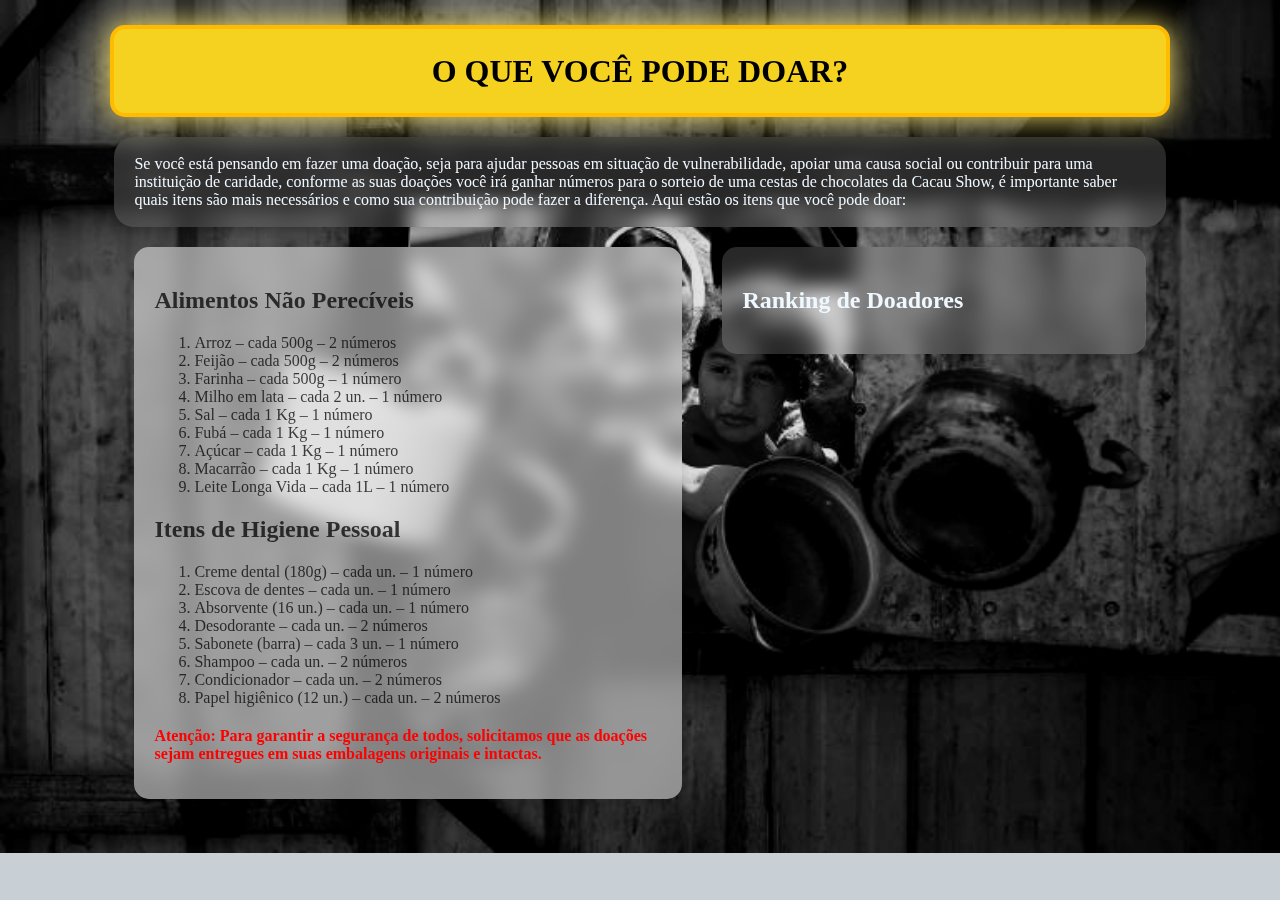
<file: ScriptHTML/ajudar.html>
<!DOCTYPE html>
<html lang="en">

<head>
    <meta charset="UTF-8">
    <meta name="viewport" content="width=device-width, initial-scale=1.0">
    <title>O QUE DOAR ?</title>
    <link rel="stylesheet" href="../ScriptCSS/ajudar.css">
    <script src="../ScriptJS/ranking.js"></script>
</head>

<body>

    <header>
        <h1>O QUE VOCÊ PODE DOAR?</h1>
    </header>

    <div id="texto-explicacao">
        <p>Se você está pensando em fazer uma doação, seja para ajudar pessoas em situação de vulnerabilidade, apoiar
            uma causa social ou contribuir para uma instituição de caridade, conforme as suas doações você irá ganhar
            números para o sorteio de uma cestas de chocolates da Cacau Show, é importante saber quais itens são mais
            necessários e como sua contribuição pode fazer a diferença. Aqui estão os itens que você
            pode doar:</p>
    </div>

    <div id="tabelas">
        <div id="produtos">
            <div class="tabela1">
                <h2>Alimentos Não Perecíveis</h2>
                <ol>
                    <li>Arroz – cada 500g – 2 números</li>
                    <li>Feijão – cada 500g – 2 números</li>
                    <li>Farinha – cada 500g – 1 número</li>
                    <li>Milho em lata – cada 2 un. – 1 número</li>
                    <li>Sal – cada 1 Kg – 1 número</li>
                    <li>Fubá – cada 1 Kg – 1 número</li>
                    <li>Açúcar – cada 1 Kg – 1 número</li>
                    <li>Macarrão – cada 1 Kg – 1 número</li>
                    <li>Leite Longa Vida – cada 1L – 1 número</li>
                </ol>
            </div>

            <div class="tabela">
                <h2>Itens de Higiene Pessoal</h2>
                <ol>
                    <li>Creme dental (180g) – cada un. – 1 número</li>
                    <li>Escova de dentes – cada un. – 1 número</li>
                    <li>Absorvente (16 un.) – cada un. – 1 número</li>
                    <li>Desodorante – cada un. – 2 números</li>
                    <li>Sabonete (barra) – cada 3 un. – 1 número</li>
                    <li>Shampoo – cada un. – 2 números</li>
                    <li>Condicionador – cada un. – 2 números</li>
                    <li>Papel higiênico (12 un.) – cada un. – 2 números</li>
                </ol>
            </div>
            <p style="margin-top: 20px; font-weight: bold; color: red;">
                Atenção: Para garantir a segurança de todos, solicitamos que as doações sejam entregues em suas
                embalagens originais e intactas.
            </p>
        </div>
        
        <div id="quantia-valores">
            <h2>Ranking de Doadores</h2>
            <div class="ranking-scroll">
                <ul class="ranking-list"></ul>
            </div>
        </div>

    </div>
    </div>

</body>

</html>
</file>
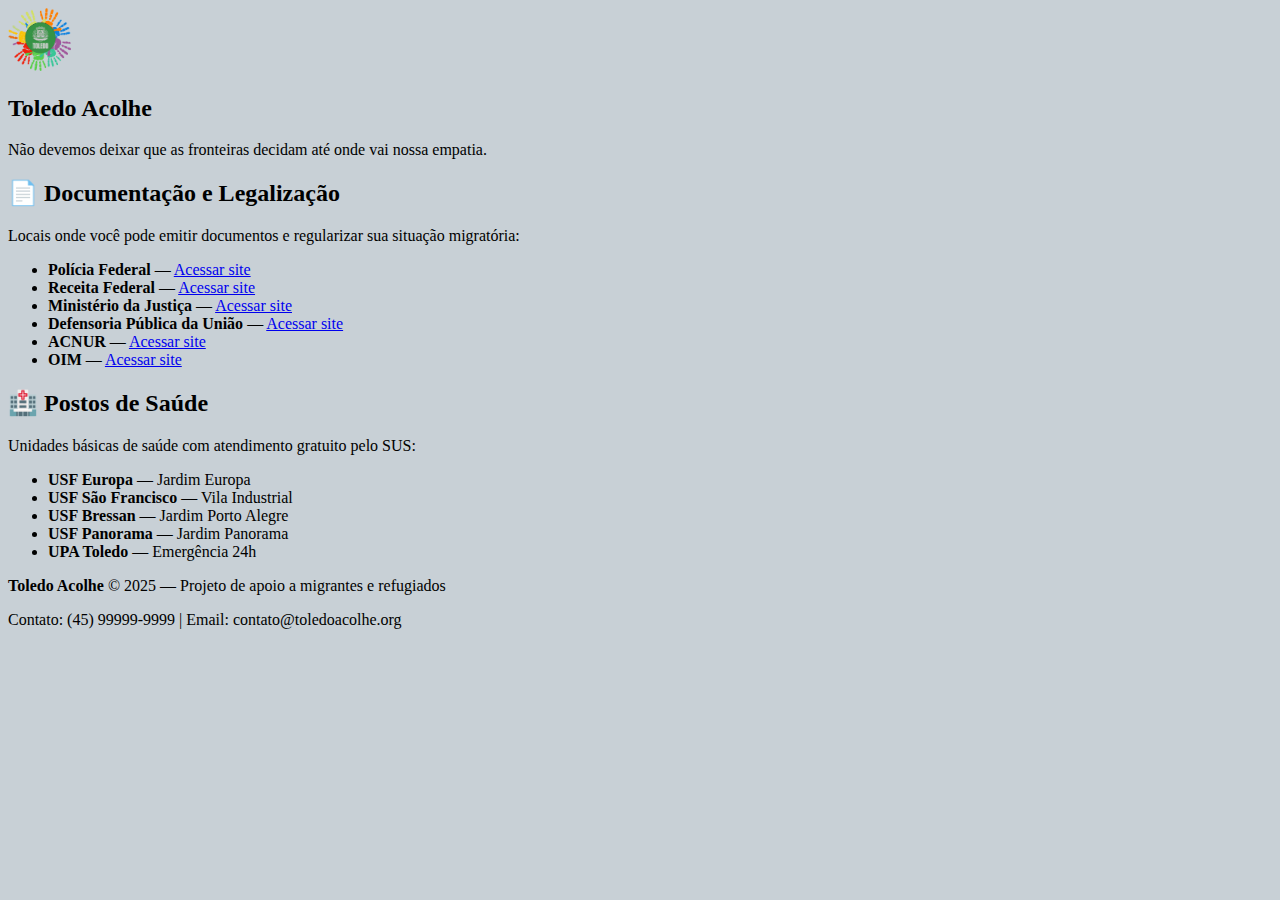
<file: ScriptHTML/toledo.html>
<!DOCTYPE html>
<html lang="pt-BR">
<head>
  <meta charset="UTF-8" />
  <meta name="viewport" content="width=device-width, initial-scale=1.0" />
  <title>Guia para Imigrantes - Toledo Acolhe</title>
  <link rel="stylesheet" href="../ScriptCSS/toledo.css" />
<link rel="icon" href="../IMG/logotipo projeto.png" sizes="21x21">
</head>
<body>

  <!-- Cabeçalho igual ao da página principal -->
  <div id="header">
    <img src="../IMG/logotipo projeto.png" style="width:5%; height:5%;">
    <div class="header-text">
      <h2>Toledo Acolhe</h2>
      <p>Não devemos deixar que as fronteiras decidam até onde vai nossa empatia.</p>
    </div>
  </div>

  <!-- Fundo escuro -->
  <div id="guia-fundo">
    <div class="guia-container">

      <!-- Documentação -->
      <div class="guia-box guia-documentacao">
        <h2>📄 Documentação e Legalização</h2>
        <p>Locais onde você pode emitir documentos e regularizar sua situação migratória:</p>
        <ul>
          <li><strong>Polícia Federal</strong> — <a href="https://www.gov.br/pf/pt-br/assuntos/imigracao" target="_blank">Acessar site</a></li>
          <li><strong>Receita Federal</strong> — <a href="https://www.gov.br/receitafederal/pt-br" target="_blank">Acessar site</a></li>
          <li><strong>Ministério da Justiça</strong> — <a href="https://www.gov.br/mj/pt-br/assuntos/imigracao" target="_blank">Acessar site</a></li>
          <li><strong>Defensoria Pública da União</strong> — <a href="https://www.dpu.def.br/" target="_blank">Acessar site</a></li>
          <li><strong>ACNUR</strong> — <a href="https://www.acnur.org/portugues/" target="_blank">Acessar site</a></li>
          <li><strong>OIM</strong> — <a href="https://brazil.iom.int/pt" target="_blank">Acessar site</a></li>
        </ul>
      </div>

      <!-- Saúde -->
      <div class="guia-box guia-saude">
        <h2>🏥 Postos de Saúde</h2>
        <p>Unidades básicas de saúde com atendimento gratuito pelo SUS:</p>
        <ul>
          <li><strong>USF Europa</strong> — Jardim Europa</li>
          <li><strong>USF São Francisco</strong> — Vila Industrial</li>
          <li><strong>USF Bressan</strong> — Jardim Porto Alegre</li>
          <li><strong>USF Panorama</strong> — Jardim Panorama</li>
          <li><strong>UPA Toledo</strong> — Emergência 24h</li>
        </ul>
      </div>

      <!-- Mapa -->

    </div>
  </div>

  <!-- Rodapé -->
  <footer class="site-footer">
    <p><strong>Toledo Acolhe</strong> © 2025 — Projeto de apoio a migrantes e refugiados</p>
    <p>Contato: (45) 99999-9999 | Email: contato@toledoacolhe.org</p>
  </footer>

</body>
</html>
</file>
<file: ScriptCSS/ajudar.css>
body{
    background-color: rgb(200, 208, 214);
    background-image: url("../IMG/refugiados-fome.png");
    background-size: cover;
    background-repeat: no-repeat;
}

header{
    position: relative;
    z-index: 2;
    width: 80%;
    margin: 10px auto;
    padding: 2px 20px;
    margin-top: 2%;
    border: 4px solid #ffbb00;
    border-radius: 15px;
    background: #f5d120;
    box-shadow: 0 0 30px rgb(250, 231, 109);
    align-items: center;
    justify-content: flex-start;
    overflow: visible;
    gap: 15px;
    text-align: center;
}

p{
    color: aliceblue;
}

.header-text {
    display: flex;
    flex-direction: column;
    align-items: center; /* 🔽 centraliza horizontalmente */
    justify-content: center;
    color: #47cf03;
    text-align: center;
}

#texto-explicacao {
    width: 80%;
    margin: 20px auto;
    padding: 2px 20px;
    border-collapse: collapse;
    border-radius: 20px;    backdrop-filter: blur(10px);
    -webkit-backdrop-filter: blur(10px);
    box-shadow: 0 4px 16px rgba(0, 0, 0, 0.2);
    background: rgba(200, 200, 200, 0.2);
    
}

#tabelas {
    display: flex;
    flex-direction: row;
    justify-content: space-between;
    align-items: flex-start;
    width: 80%;
    margin: 2px auto;
    gap: 40px;
}


#produtos {
    width: 57%; /* 50% + 15% */
    padding: 20px;
    border-radius: 15px;
    background: rgba(255, 255, 255, 0.5);
    backdrop-filter: blur(10px);
    -webkit-backdrop-filter: blur(10px);
    box-shadow: 0 4px 16px rgba(0, 0, 0, 0.2);
    color: rgba(0, 0, 0, 0.747);
}

#quantia-valores {
    width: 43%; /* 50% - 15% */
    padding: 20px;
    border-radius: 15px;
    background: rgba(200, 200, 200, 0.2);
    backdrop-filter: blur(10px);
    -webkit-backdrop-filter: blur(10px);
    box-shadow: 0 4px 16px rgba(0, 0, 0, 0.2);
    color: aliceblue;
}



.ranking-scroll {
    max-height: 400px; /* mesmo tamanho visual da div produtos */
    overflow-y: auto;
    padding-right: 10px;
}

.ranking-list {
    list-style: none;
    padding: 0;
    margin: 0;
}

.barra-ranking {
    background-color: rgba(255, 255, 255, 0.3);
    padding: 10px;
    border-radius: 8px;
    margin-bottom: 5px;
    color: #fff;
    transition: width 0.3s ease;
    overflow: hidden;
    white-space: nowrap;
}


.ranking-list li {
    margin-bottom: 15px;
    padding: 10px;
    background-color: rgba(255, 255, 255, 0.1);
    border-radius: 10px;
    cursor: pointer;
    color: #fff;
    transition: background 0.3s ease;
}

.ranking-list li:hover {
    background-color: rgba(255, 255, 255, 0.5);
}

.doacao-detalhes {
    display: none;
    margin-top: 5px;
    font-size: 0.9em;
    color: #ffd000;
}
</file>
<file: ScriptCSS/toledo.css>
body{
    background-color: rgb(200, 208, 214);
}

header {
    position: relative;
    z-index: 2;
    width: fit-content;
    margin: 10px auto;
    padding: 3px 20px;
    border-radius: 15px;
    background: rgba(200, 200, 200, 0.2);
    backdrop-filter: blur(10px);
    -webkit-backdrop-filter: blur(10px);
    box-shadow: 0 4px 16px rgba(0, 0, 0, 0.2);
    display: flex;
    align-items: center;
    justify-content: flex-start;
    gap: 15px;
}
</file>
